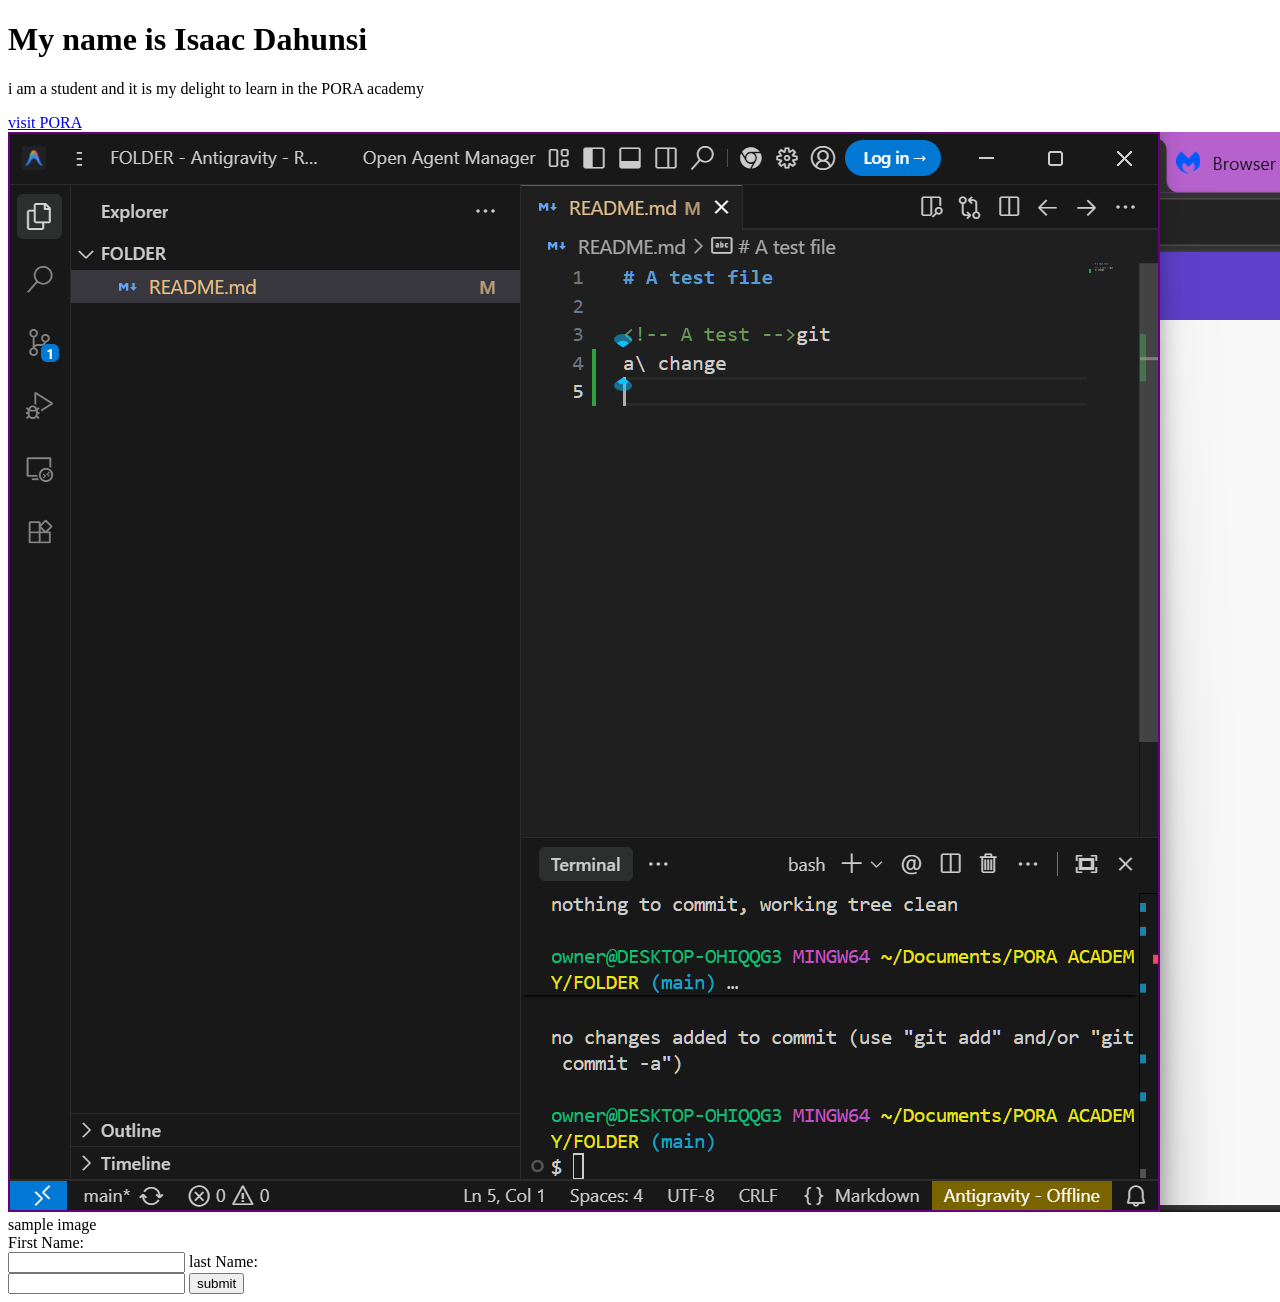
<file: index.html>
<!DOCTYPE html>
<html>
    <head>
        <title>Page Title</title>
    </head>
    <body>
        <h1>My name is Isaac Dahunsi</h1>

        <p> i am a student and it is my delight to learn in the PORA academy  </p>
        <a href="www.my.tech.pora.academy">visit PORA</a>
        <img src="image.png"alt="" >sample image
    </body>
    <form >
        <label for="fname">First Name: </label><br>
        <input type="text" id="fname" name="fname">
        <label for="lname">last Name:</label><br>
        <input type="text" id="lname" name="lname" >
        <input type="button" value="submit" id="">
    </form>
</html>
</file>
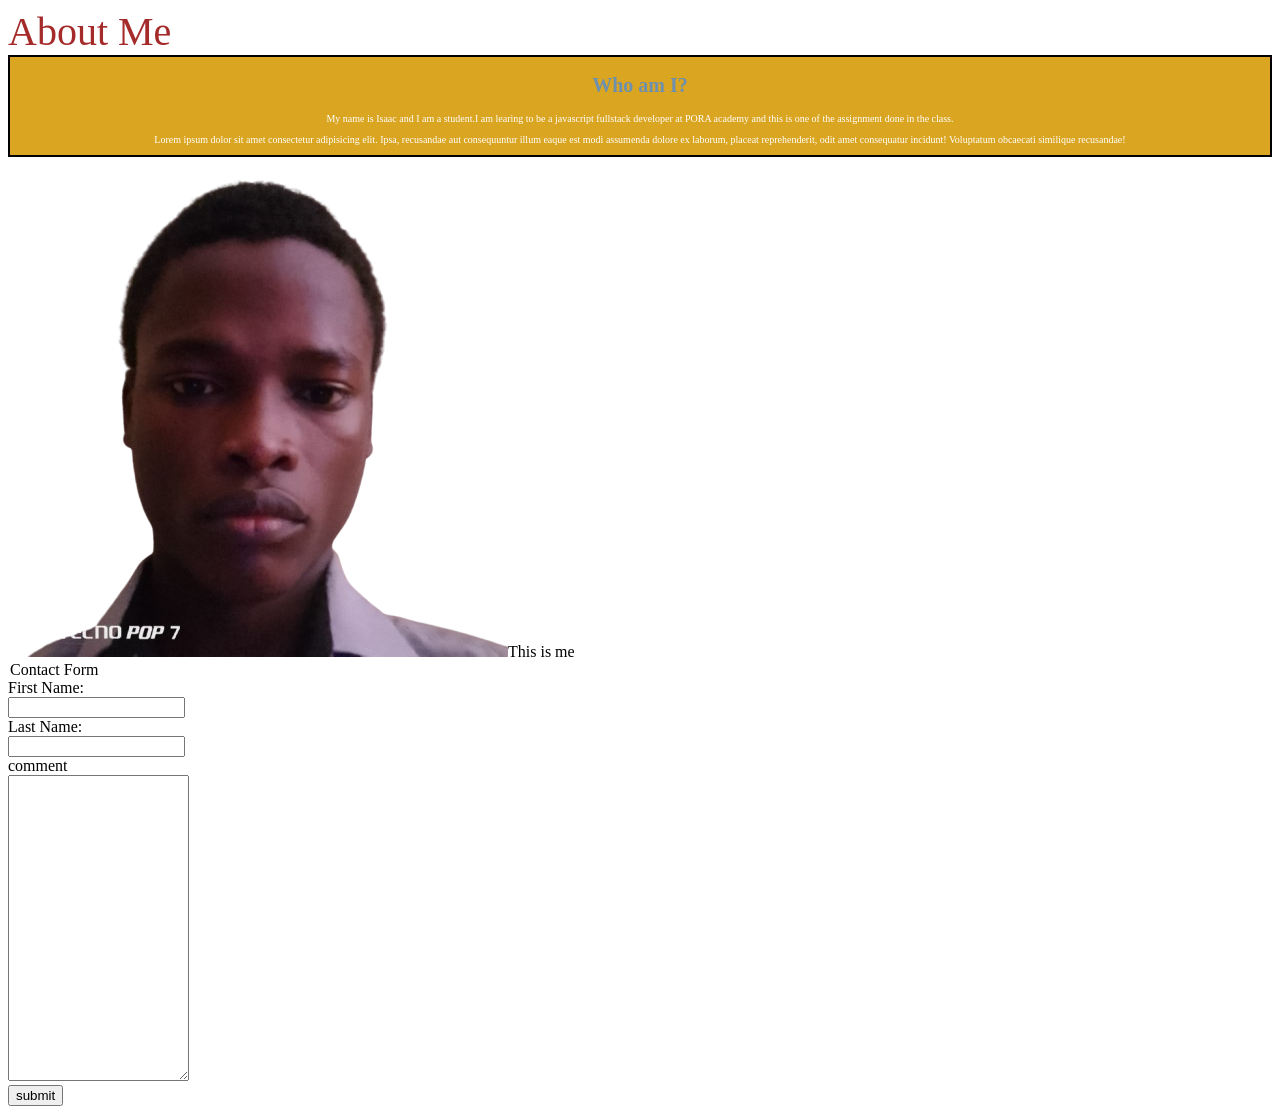
<file: assignments/personal profile.html>
<!DOCTYPE html>
<html>
    <head>
        <title>

        </title>
        <link rel="stylesheet" href="index.css">
    </head>
    <body>
        <header>
            About Me

        </header>
    <section id="section">
        <h1>Who am I?</h1>
        <p>My name is Isaac and I am a student.I am learing to be a javascript fullstack developer at PORA academy and this is one of the  assignment done in the class.</p>
       <p> Lorem ipsum dolor sit amet consectetur adipisicing elit. Ipsa, recusandae aut consequuntur illum eaque est modi assumenda dolore ex laborum, placeat reprehenderit, odit amet consequatur incidunt! Voluptatum obcaecati similique recusandae!</p>
    </section>
    <image src="picture.png"alt="my picture">This is me</image>
    <form >
        <legend>Contact Form</legend>
        <label for="fname">First Name:</label><br>
        <input type="text"id="fname"name="fname"><br>
        <label for="lname">Last Name:</label><br>
        <input type="text"id="lname"name="lname"><br>
        
        <label for="comment">comment</label><br>
        <textarea name="comment" id="comment"col="50" rows="20"></textarea><br>
        <input type="button"value="submit"id="submit">
    </form>
    </body>
</html>
</file>
<file: assignments/index.css>
#section{
    background-color: goldenrod;
    text-align: center;
    color: white;
    border: 2px solid black;
}
h1{
    font-size: 20px;
    color:rgb(109, 144, 174);

}
p{
    font-size: 10px;
}
header{
    font-size: 40px;
    color: brown;

}
</file>
